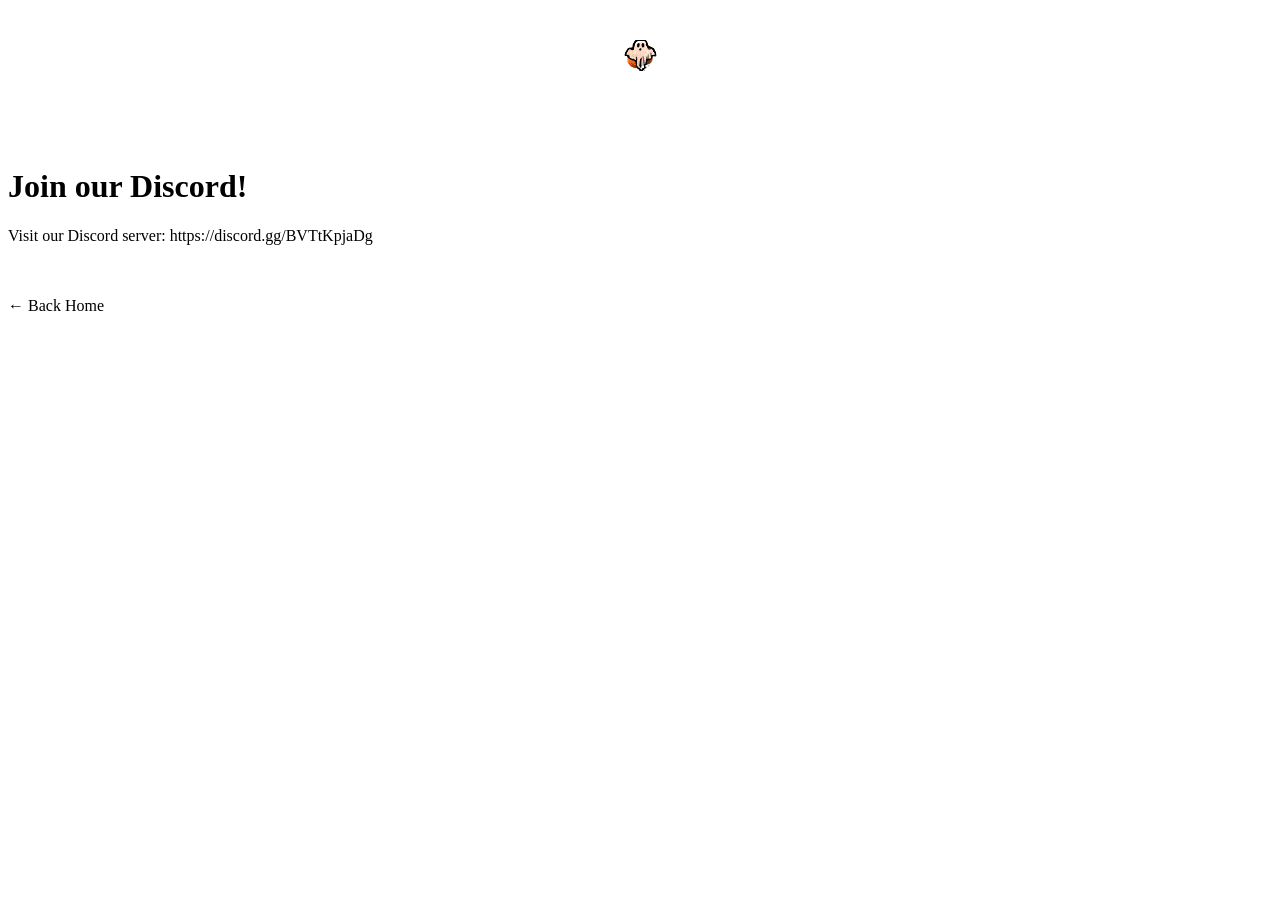
<file: discord.html>
<html>
<title>Discord</title>
<body bgcolor="white" text="black">
<img src="croutonboo.png" alt="Crouton" style="max-width: 200px; margin: 40px auto; display: block;">
<br><br>
<h1>Join our Discord!</h1>
<p>Visit our Discord server: <a href="https://discord.gg/BVTtKpjaDg" target="_blank" style="color: black; text-decoration: none;">https://discord.gg/BVTtKpjaDg</a></p>
<br><br>
<a href="index.html" style="color: black; text-decoration: none;">← Back Home</a>
</body>
</html>
</file>
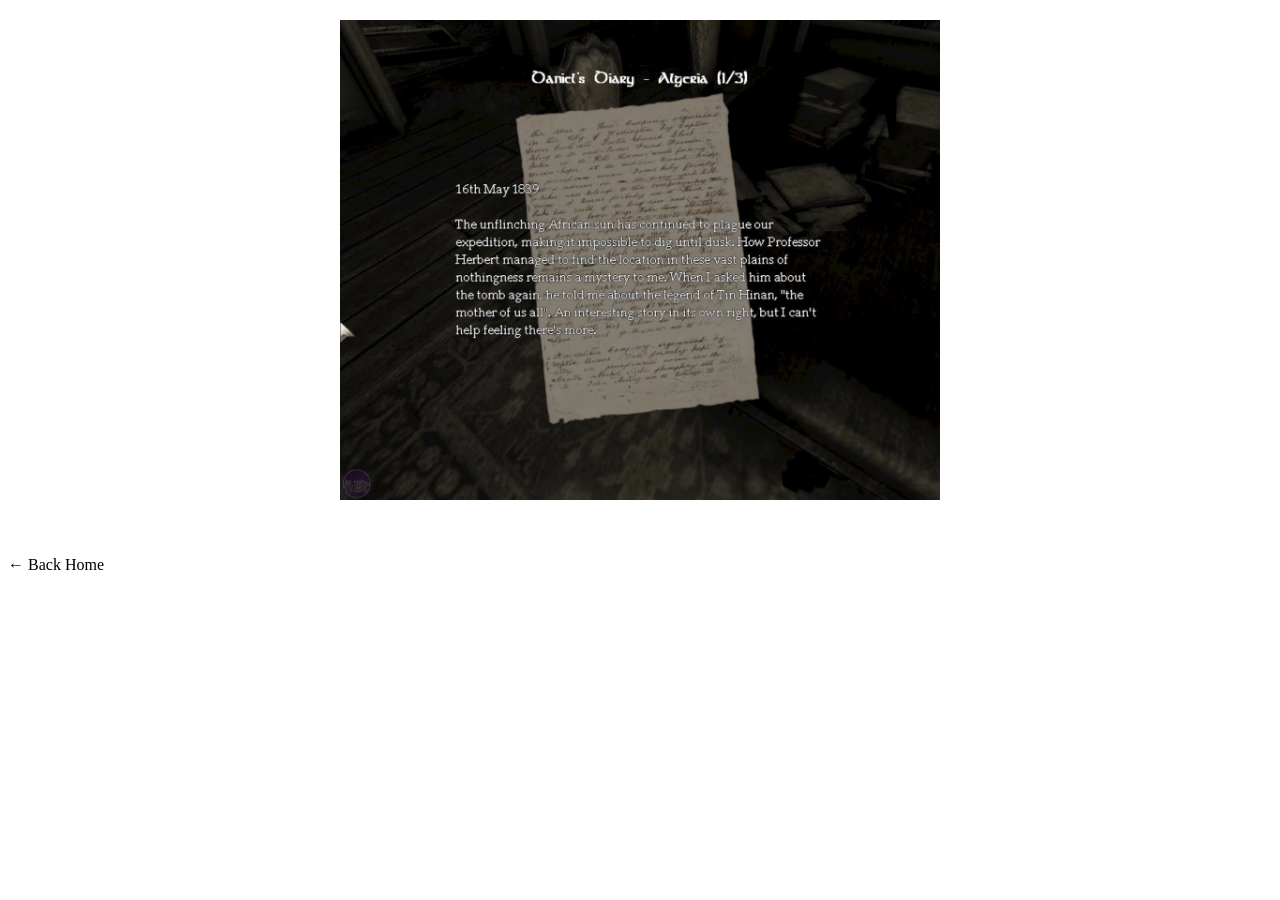
<file: thorn.html>
<html>
<title>Thorn</title>
<body bgcolor="white" text="black">
<img src="thorn.png" alt="Thorn" style="max-width: 600px; height: auto; display: block; margin: 20px auto;">
<br>
<br>
<a href="index.html" style="color: black; text-decoration: none;">← Back Home</a>
</body>
</html>
</file>
